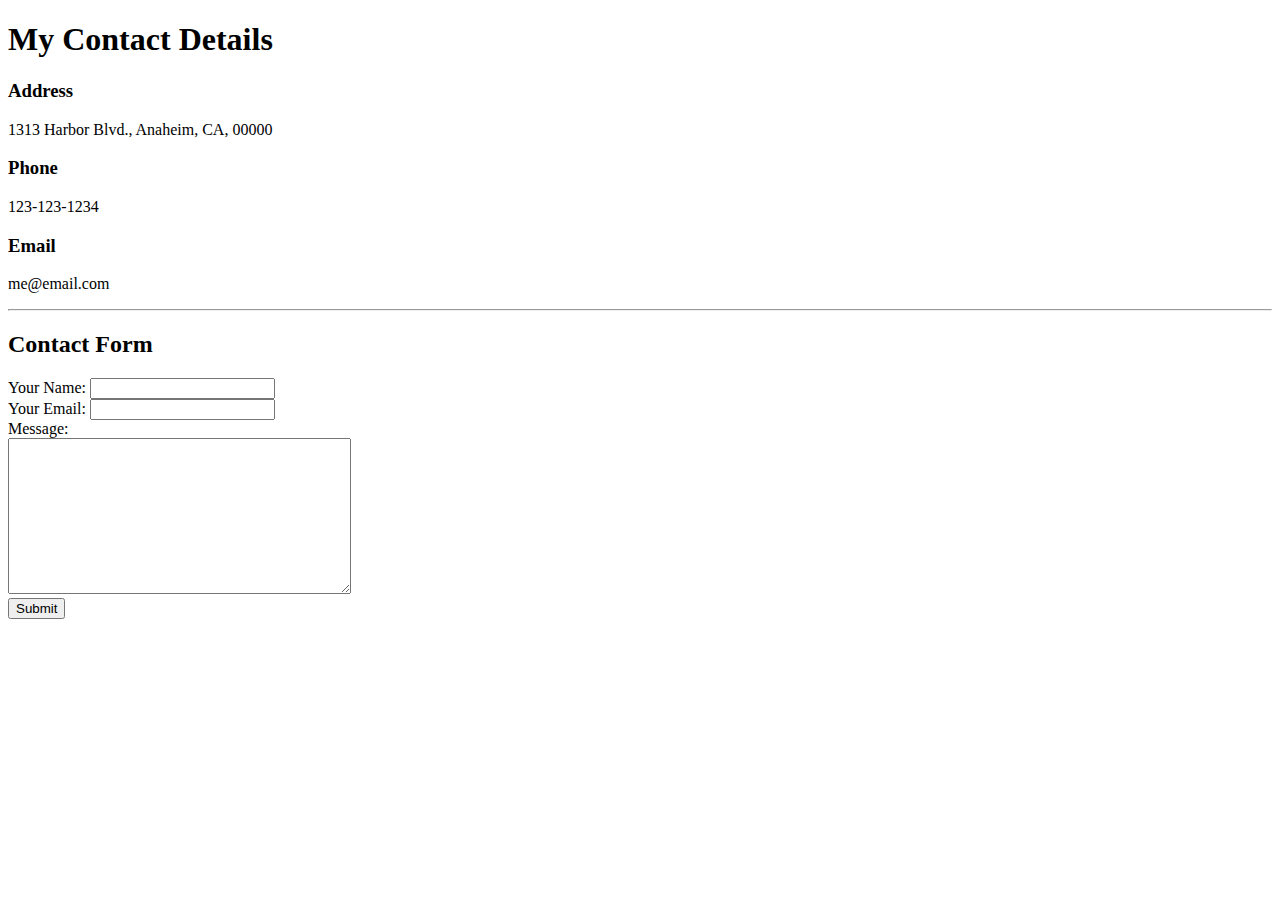
<file: contact.html>
<!DOCTYPE html>
<html lang="en" dir="ltr">

<head>
  <meta charset="utf-8">
  <title>Contact</title>
</head>

<body>
  <h1>My Contact Details</h1>
  <h3>Address</h3>
  <p>1313 Harbor Blvd., Anaheim, CA, 00000</p>
  <h3>Phone</h3>
  <p>123-123-1234</p>
  <h3>Email</h3>
  <p>me@email.com</p>
  <hr>
  <h2>Contact Form</h2>
  <form action="mailto:duc8le@gmail.com" method="post" enctype="text/plain">
    <label>Your Name:</label>
    <input type="text" name="yourName" value=""><br>
    <label>Your Email:</label>
    <input type="email" name="yourEmail" value=""><br>
    <label>Message:</label><br>
    <textarea name="yourMessage" rows="10" cols="40"></textarea><br>
    <input type="submit" name"">
  </form>
</body>

</html>
</file>
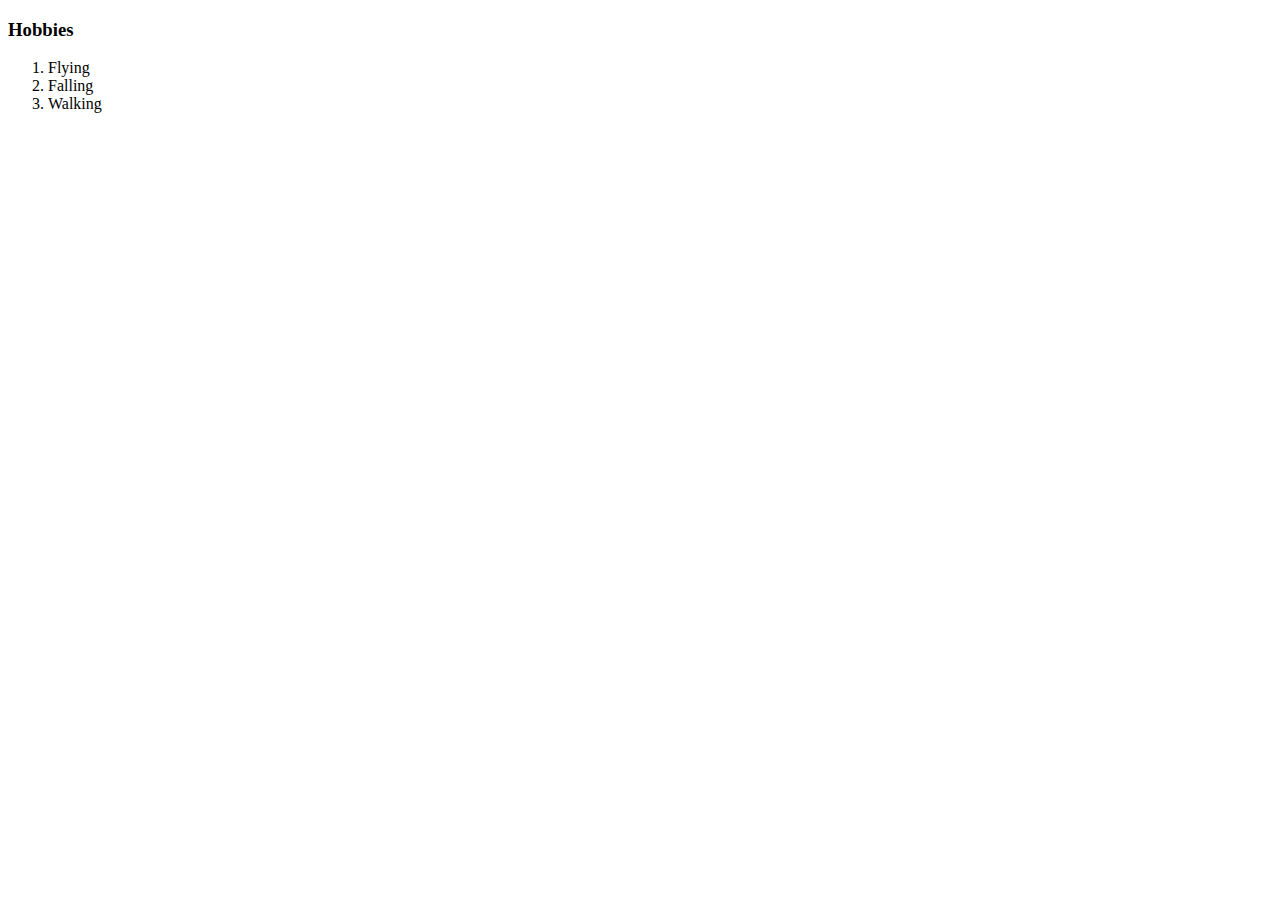
<file: hobbies.html>
<!DOCTYPE html>
<html lang="en" dir="ltr">
  <head>
    <meta charset="utf-8">
    <title>My Hobbies</title>
  </head>
  <body>
    <h3>Hobbies</h3>
    <ol>
      <li>Flying</li>
      <li>Falling</li>
      <li>Walking</li>
    </ol>

  </body>
</html>
</file>
